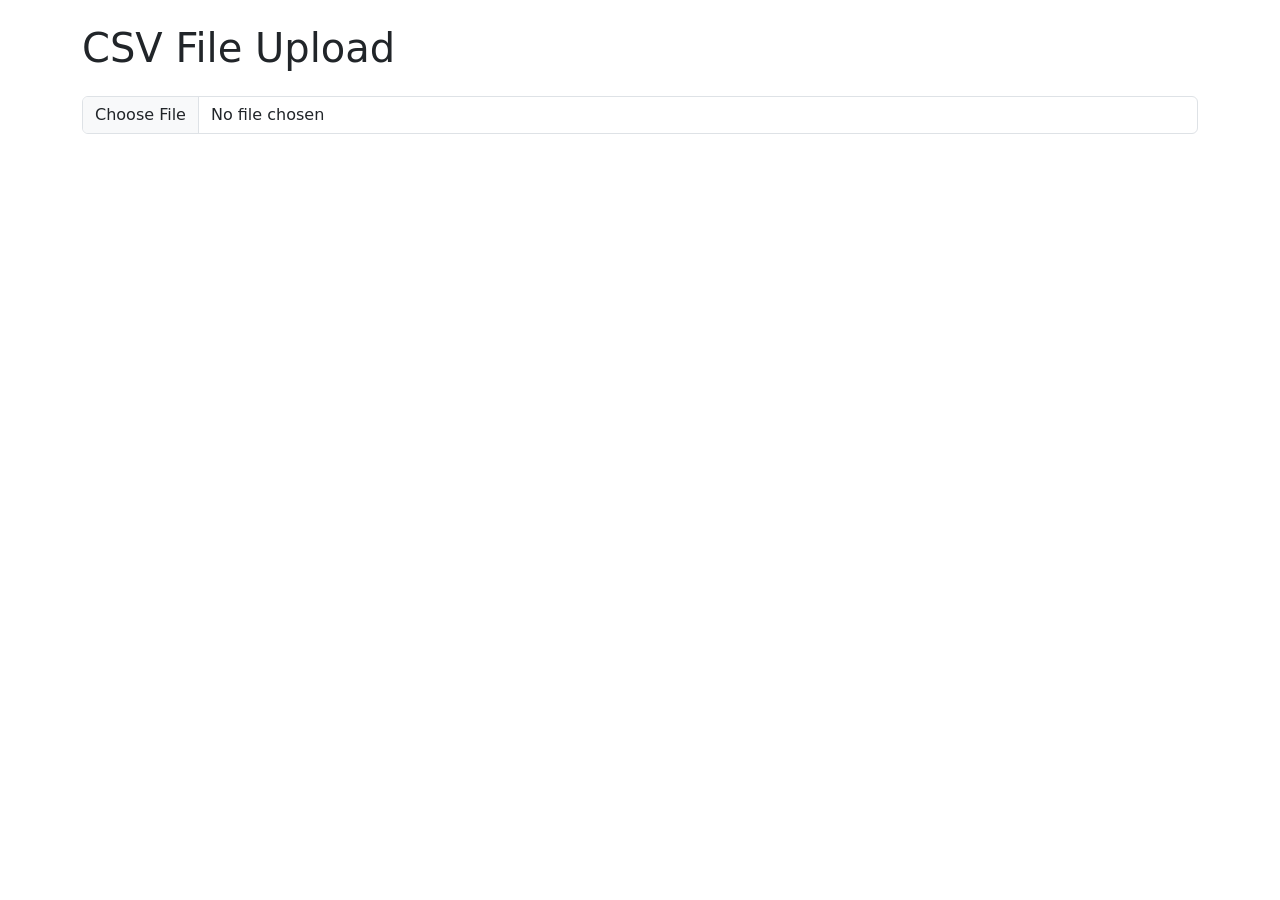
<file: certs/templates/index.html>
<!DOCTYPE html>
<html lang="en">

<head>
    <meta charset="UTF-8">
    <meta name="viewport" content="width=device-width, initial-scale=1.0">
    <title>CSV File Upload</title>
    <link href="https://stackpath.bootstrapcdn.com/bootstrap/5.3.0/css/bootstrap.min.css" rel="stylesheet">
</head>

<body>
    <div class="container mt-4">
        <h1 class="mb-4">CSV File Upload</h1>
        <form method="post">
            <div class="mb-3"></div>
                <input type="file" name="file" class="form-control" id="csvFileInput" accept=".csv">
            </div>
        </form>

        <div class="table-responsive">
            <table class="table table-striped" id="csvTable">
                <thead>
                    <tr>
                        <!-- Table headers will be inserted here -->
                    </tr>
                </thead>
                <tbody>
                    <!-- Table rows will be inserted here -->
                </tbody>
            </table>
        </div>
    </div>

    <script src="https://stackpath.bootstrapcdn.com/bootstrap/5.3.0/js/bootstrap.bundle.min.js"></script>
    <script>
        document.getElementById('csvFileInput').addEventListener('change', handleFileSelect, false);

        function handleFileSelect(event) {
            const file = event.target.files[0];
            if (!file) {
                return;
            }

            const reader = new FileReader();
            reader.onload = function (e) {
                const contents = e.target.result;
                const rows = contents.split('\n');
                const table = document.getElementById('csvTable');
                const thead = table.querySelector('thead');
                const tbody = table.querySelector('tbody');

                thead.innerHTML = '';
                tbody.innerHTML = '';

                if (rows.length > 0) {
                    // Create table header
                    const headerRow = document.createElement('tr');
                    const headers = rows[0].split(',');
                    headers.forEach(header => {
                        const th = document.createElement('th');
                        th.textContent = header;
                        headerRow.appendChild(th);
                    });
                    thead.appendChild(headerRow);

                    // Create table rows
                    rows.slice(1).forEach(row => {
                        const tr = document.createElement('tr');
                        const cells = row.split(',');
                        cells.forEach(cell => {
                            const td = document.createElement('td');
                            td.textContent = cell;
                            tr.appendChild(td);
                        });
                        tbody.appendChild(tr);
                    });
                }
            };
            reader.readAsText(file);
        }
    </script>
</body>

</html>
</file>
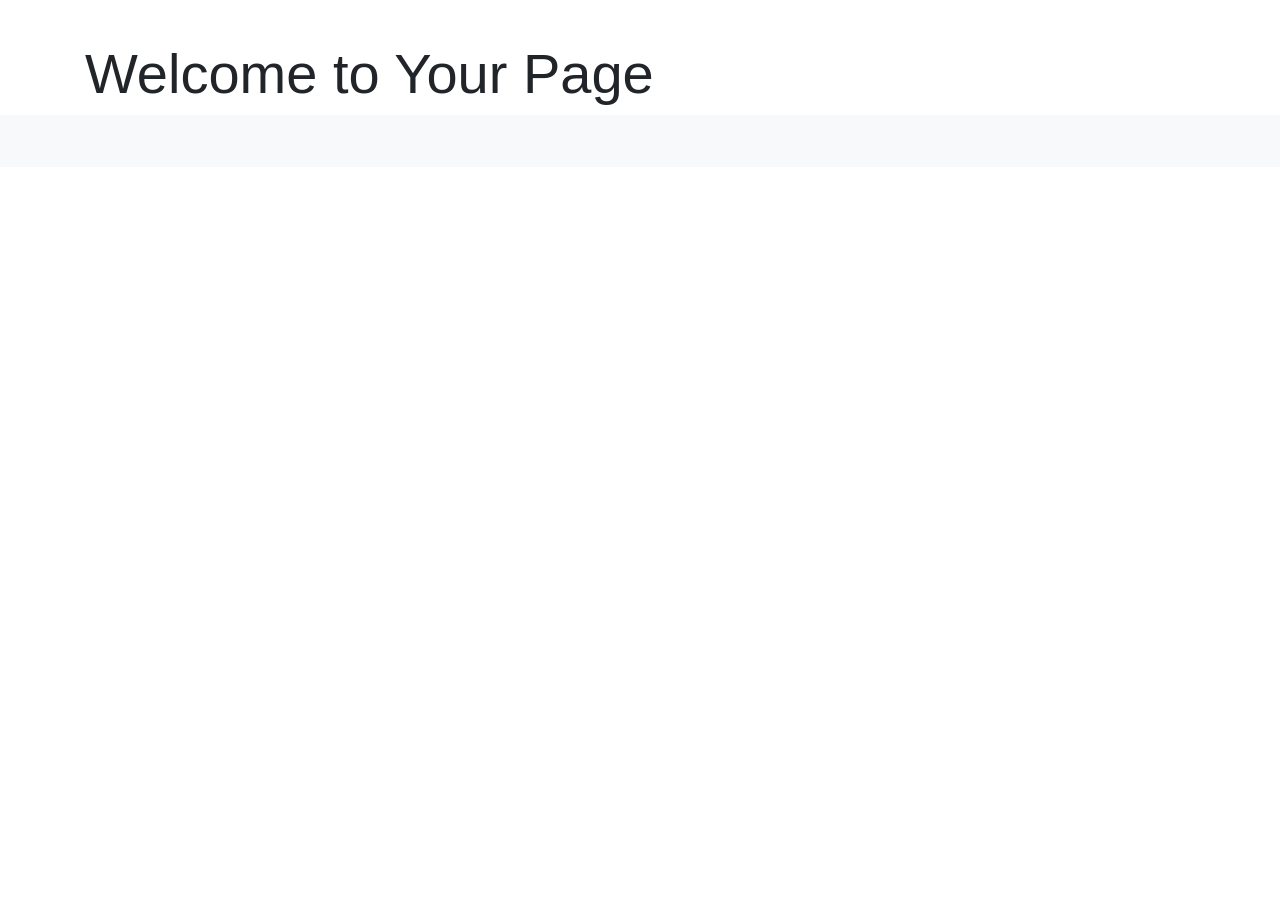
<file: flask/template.html>
<!DOCTYPE html>
<html lang="en">

<head>
    <meta charset="UTF-8">
    <meta name="viewport" content="width=device-width, initial-scale=1.0">
    <meta http-equiv="X-UA-Compatible" content="IE=edge">
    <title>Your Page Title</title>

    <!-- Bootstrap CSS -->
    <link href="https://stackpath.bootstrapcdn.com/bootstrap/4.5.2/css/bootstrap.min.css" rel="stylesheet">

    <style>
        body {
            padding-top: 20px;
        }

        .container {
            margin-top: 20px;
        }
    </style>
</head>

<body>

    <!-- Main Content -->
    <div class="container">
        <h1 class="display-4">Welcome to Your Page</h1>
      
    </div>

    <!-- Footer -->
    <footer class="footer mt-auto py-3 bg-light">
        <div class="container">
            <!-- <span class="text-muted">Place footer content here.</span> -->
        </div>
    </footer>

    <!-- Bootstrap JS and dependencies -->
    <script src="https://code.jquery.com/jquery-3.5.1.slim.min.js"></script>
    <script src="https://cdn.jsdelivr.net/npm/@popperjs/core@2.9.3/dist/umd/popper.min.js"></script>
    <script src="https://stackpath.bootstrapcdn.com/bootstrap/4.5.2/js/bootstrap.min.js"></script>
</body>

</html>
</file>
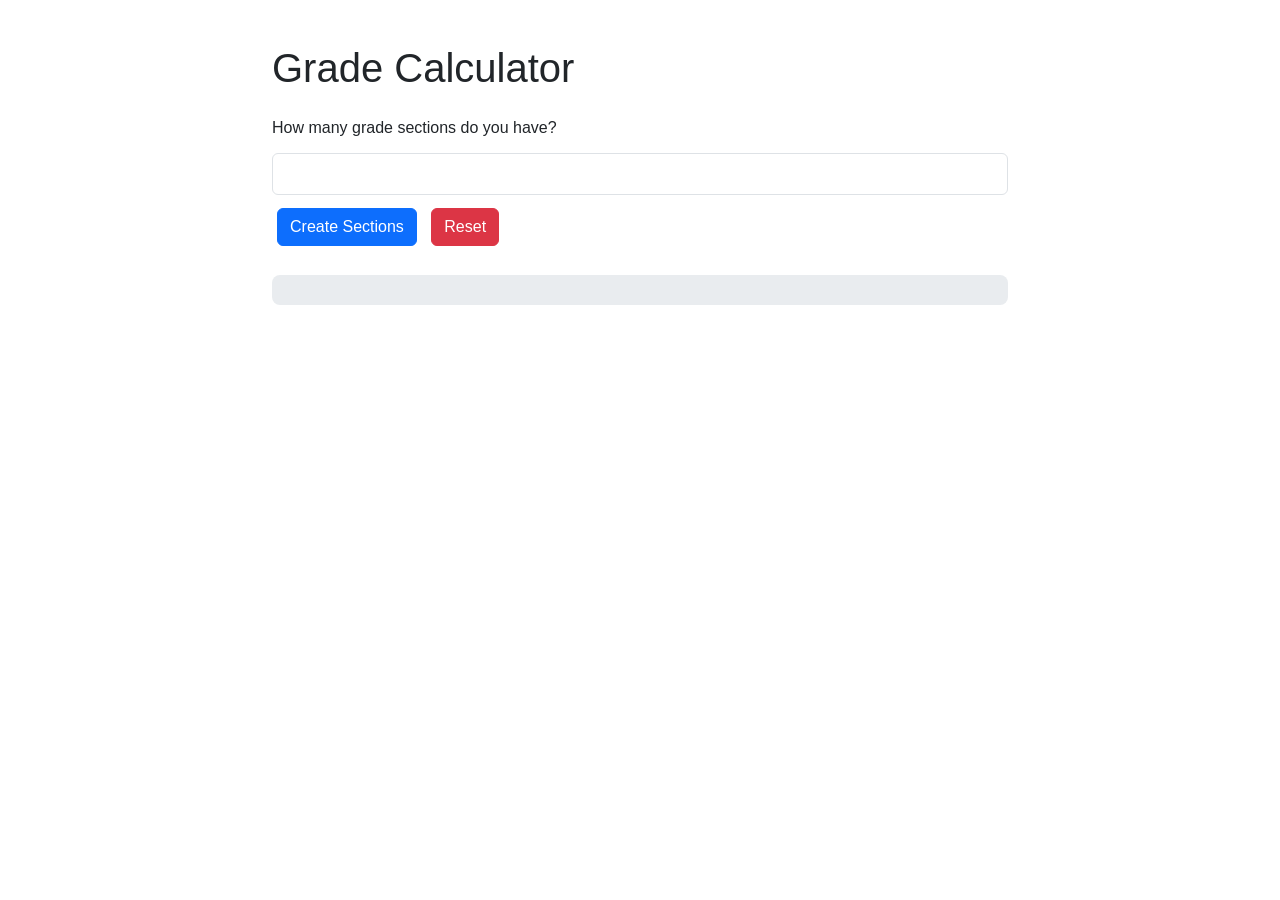
<file: grade calculator/grades.html>
<!DOCTYPE html>
<html lang="en">
<head>
    <meta charset="UTF-8">
    <meta name="viewport" content="width=device-width, initial-scale=1.0">
    <title>Grade Calculator</title>
    <!-- Add Bootstrap CSS -->
    <link href="https://cdn.jsdelivr.net/npm/bootstrap@5.3.2/dist/css/bootstrap.min.css" rel="stylesheet">
    <link href="style.css" , rel="style">
    <style>
        body {
            font-family: Arial, sans-serif;
            max-width: 800px;
            margin: 0 auto;
            padding: 20px;
        }
        .section {
            margin: 15px 0;
            padding: 20px;
            border: 1px solid #ccc;
            border-radius: 8px;
            background-color: #f8f9fa;
        }
        .error {
            color: red;
            display: none;
        }
        .result {
            margin-top: 20px;
            font-size: 1.2em;
            font-weight: bold;
            padding: 15px;
            background-color: #e9ecef;
            border-radius: 8px;
        }
        input {
            padding: 8px !important;
            margin: 5px 0 !important;
            width: 100% !important;
        }
        .btn {
            margin: 5px;
        }
    </style>
</head>
<body>
    <div class="container mt-4">
        <h1 class="mb-4">Grade Calculator</h1>
        
        <div class="mb-4">
            <label for="sectionCount" class="form-label">How many grade sections do you have?</label>
            <input type="number" id="sectionCount" min="1" max="10" class="form-control mb-2">
            <p id="sectionCountError" class="error">Please enter the number of sections</p>
            <button onclick="createSections()" class="btn btn-primary">Create Sections</button>
            <button onclick="resetCalculator()" class="btn btn-danger">Reset</button>
        </div>

        <div id="sectionsContainer"></div>
        <p id="percentageError" class="error">Total percentage must equal 100%</p>
        <p id="titleError" class="error">Section titles must be unique</p>
        <p id="scoreError" class="error">Score must be less than or equal weight</p>
        
        <button onclick="calculateGrade()" id="calculateBtn" class="btn btn-success" style="display: none;">Calculate Grade</button>
        
        <div class="result" id="result"></div>
    </div>

    <!-- Add Bootstrap JS -->
    <script src="https://cdn.jsdelivr.net/npm/bootstrap@5.3.2/dist/js/bootstrap.bundle.min.js"></script>
    <script src="script.js"></script>
</body>
</html>
</file>
<file: grade calculator/style.css>
#sectionCountError {
    color: red;
    display: none;
    margin-top: 5px;
    font-size: 0.9em;
}
</file>
